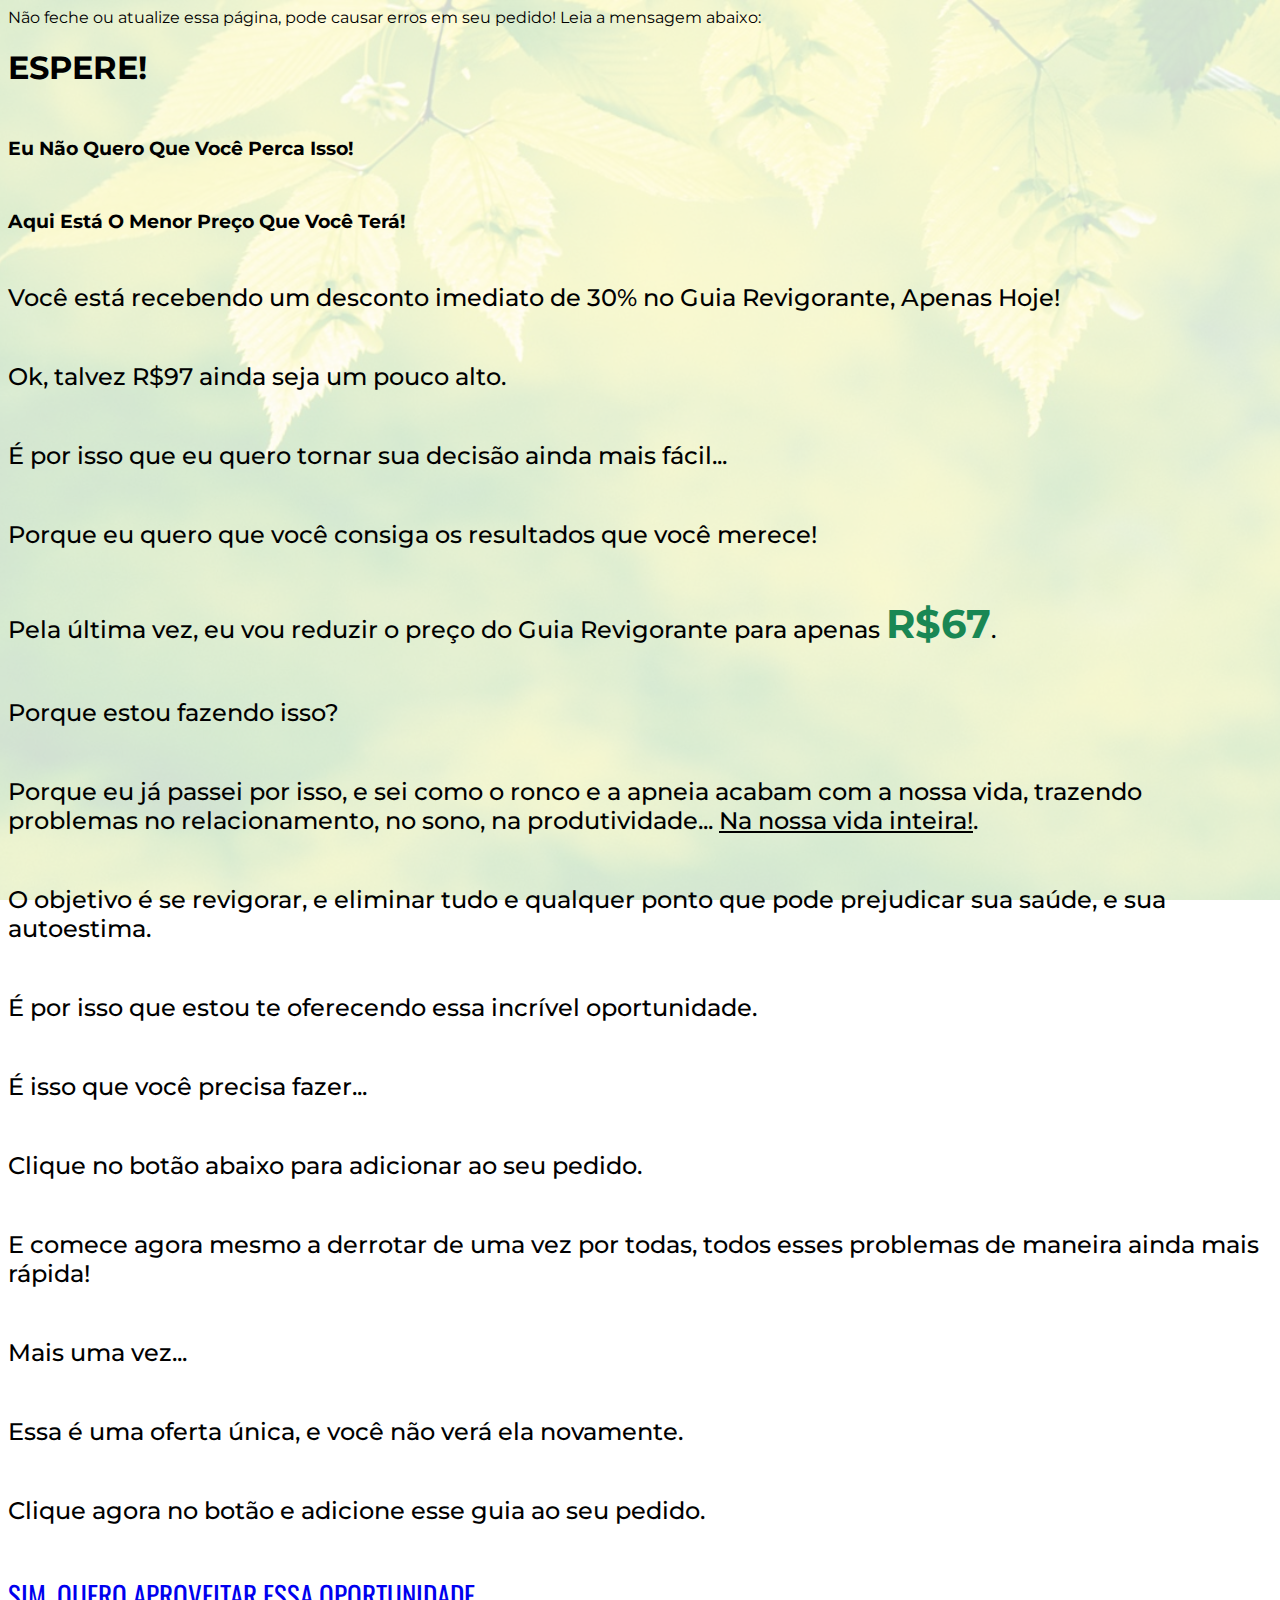
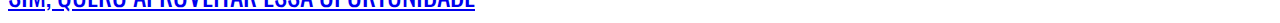
<file: oguiarevigorante-desconto/index.html>
<!DOCTYPE html>
<html lang="pt-br">
  <head>
    <meta charset="utf-8">
    <meta name="viewport" content="width=device-width, initial-scale=1, shrink-to-fit=no">
    <link rel="stylesheet" href="https://stackpath.bootstrapcdn.com/bootstrap/4.1.3/css/bootstrap.min.css" integrity="sha384-MCw98/SFnGE8fJT3GXwEOngsV7Zt27NXFoaoApmYm81iuXoPkFOJwJ8ERdknLPMO" crossorigin="anonymous">
    <link rel="preconnect" href="https://fonts.googleapis.com">
    <link rel="preconnect" href="https://fonts.gstatic.com" crossorigin>
    <link href="https://fonts.googleapis.com/css2?family=Montserrat:ital,wght@0,100;0,200;0,300;0,400;0,500;0,600;0,700;0,800;0,900;1,100;1,200;1,300;1,400;1,500;1,600;1,700;1,800;1,900&family=Oswald:wght@200;300;400;500;600;700&display=swap" rel="stylesheet">
    <title>Downsell 1</title>
    <style type="text/css">
      body {
        background-image: url("bg.jpeg");
        background-color: rgba(255, 255, 255, 0.8);
        background-position: center;
        background-size: cover;
        background-attachment: fixed;
        background-blend-mode: lighten;
        font-family: 'Montserrat', sans-serif;
      }
      h1, h2, h3, h4, h5, h6 {
        margin-bottom: 50px;
      }
      .lead {
        font-weight: 500;
        margin-bottom: 50px;
        font-size: 1.5rem;
      }
      #cta {
        margin-bottom: 50px;
      }
      .btn {
        font-size: 1.7rem;
        font-family: 'Oswald', sans-serif;
        white-space: normal;
        margin-bottom: 50px;  
      }
      .under {
        text-decoration: underline;
      }
      .price {
        font-size: 2.5rem;
        font-weight: bold;
        color: #198754;
      }
    </style>
  </head>
  <body>
    <nav class="navbar text-white font-weight-bold bg-danger justify-content-center text-center">
      <span>Não feche ou atualize essa página, pode causar erros em seu pedido! Leia a mensagem abaixo:</span>
    </nav>
    <div class="container py-5">
      <div class="row justify-content-center">
        <div class="col-lg-8 text-center">
          <h1 class="text-danger font-weight-bold">ESPERE!</h1>
          <h3>Eu Não Quero Que Você Perca Isso!</h3>
          <h3 class="text-danger font-weight-bold">Aqui Está O Menor Preço Que Você Terá!</h3>
          <p class="lead font-weight-bold">Você está recebendo um desconto imediato de 30% no Guia Revigorante, Apenas Hoje!</p>
          <p class="lead">Ok, talvez R$97 ainda seja um pouco alto.</p>
          <p class="lead">É por isso que eu quero tornar sua decisão ainda mais fácil...</p>
          <p class="lead">Porque eu quero que você consiga os resultados que você merece!</p>
          <p class="lead">Pela última vez, eu vou reduzir o preço do Guia Revigorante para apenas <span class="price">R$67</span>.</p>
          <p class="lead font-weight-bold">Porque estou fazendo isso?</p>
          <p class="lead">Porque eu já passei por isso, e sei como o ronco e a apneia <span class="font-weight-bold">acabam</span> com a nossa vida, trazendo problemas no relacionamento, no sono, na produtividade... <span class="under">Na nossa vida inteira!</span>.</p>
          <p class="lead">O objetivo é se revigorar, e <span class="text-danger font-weight-bold">eliminar</span> tudo e qualquer ponto que pode prejudicar sua saúde, e sua autoestima.</p>
          <p class="lead">É por isso que estou te oferecendo essa incrível oportunidade.</p>
          <p class="lead">É isso que você precisa fazer...</p>
          <p class="lead">Clique no botão abaixo para adicionar ao seu pedido.</p>
          <div id="cta">

            <!-- HOTMART - Upsell Widget -->
<div id="box_hotmart"></div>
<script src="https://pay.hotmart.com/assets/js/hotmart.upsell_checkout.js"></script>

<script>
opts = {
key: 'USL-89083-257338-109f834c7ff5e6cbcf845458ffe9e32d',
width: '650' ,
height: '420'
};
Upsell.Widget.show(opts);
</script>
<!-- HOTMART - Upsell Widget [end] -->

          </div>
          <p class="lead">E comece agora mesmo a derrotar <span class="text-danger font-weight-bold"> de uma vez por todas</span>, todos esses problemas de maneira ainda mais rápida!</p>
          <p class="lead">Mais uma vez...</p>
          <p class="lead">Essa é uma <span class="font-weight-bold">oferta única</span>, e você não verá ela novamente.</p>
          <p class="lead"><span class="font-weight-bold">Clique agora</span> no botão e adicione esse guia ao seu pedido.</p>
          <a href="#cta" class="btn btn-lg btn-success py-3 px-5 mb-0">SIM, QUERO APROVEITAR ESSA OPORTUNIDADE</a>
        </div>
      </div>
    </div>
    <script src="https://code.jquery.com/jquery-3.3.1.slim.min.js" integrity="sha384-q8i/X+965DzO0rT7abK41JStQIAqVgRVzpbzo5smXKp4YfRvH+8abtTE1Pi6jizo" crossorigin="anonymous"></script>
    <script src="https://cdnjs.cloudflare.com/ajax/libs/popper.js/1.14.3/umd/popper.min.js" integrity="sha384-ZMP7rVo3mIykV+2+9J3UJ46jBk0WLaUAdn689aCwoqbBJiSnjAK/l8WvCWPIPm49" crossorigin="anonymous"></script>
    <script src="https://stackpath.bootstrapcdn.com/bootstrap/4.1.3/js/bootstrap.min.js" integrity="sha384-ChfqqxuZUCnJSK3+MXmPNIyE6ZbWh2IMqE241rYiqJxyMiZ6OW/JmZQ5stwEULTy" crossorigin="anonymous"></script>
  </body>
</html>
</file>
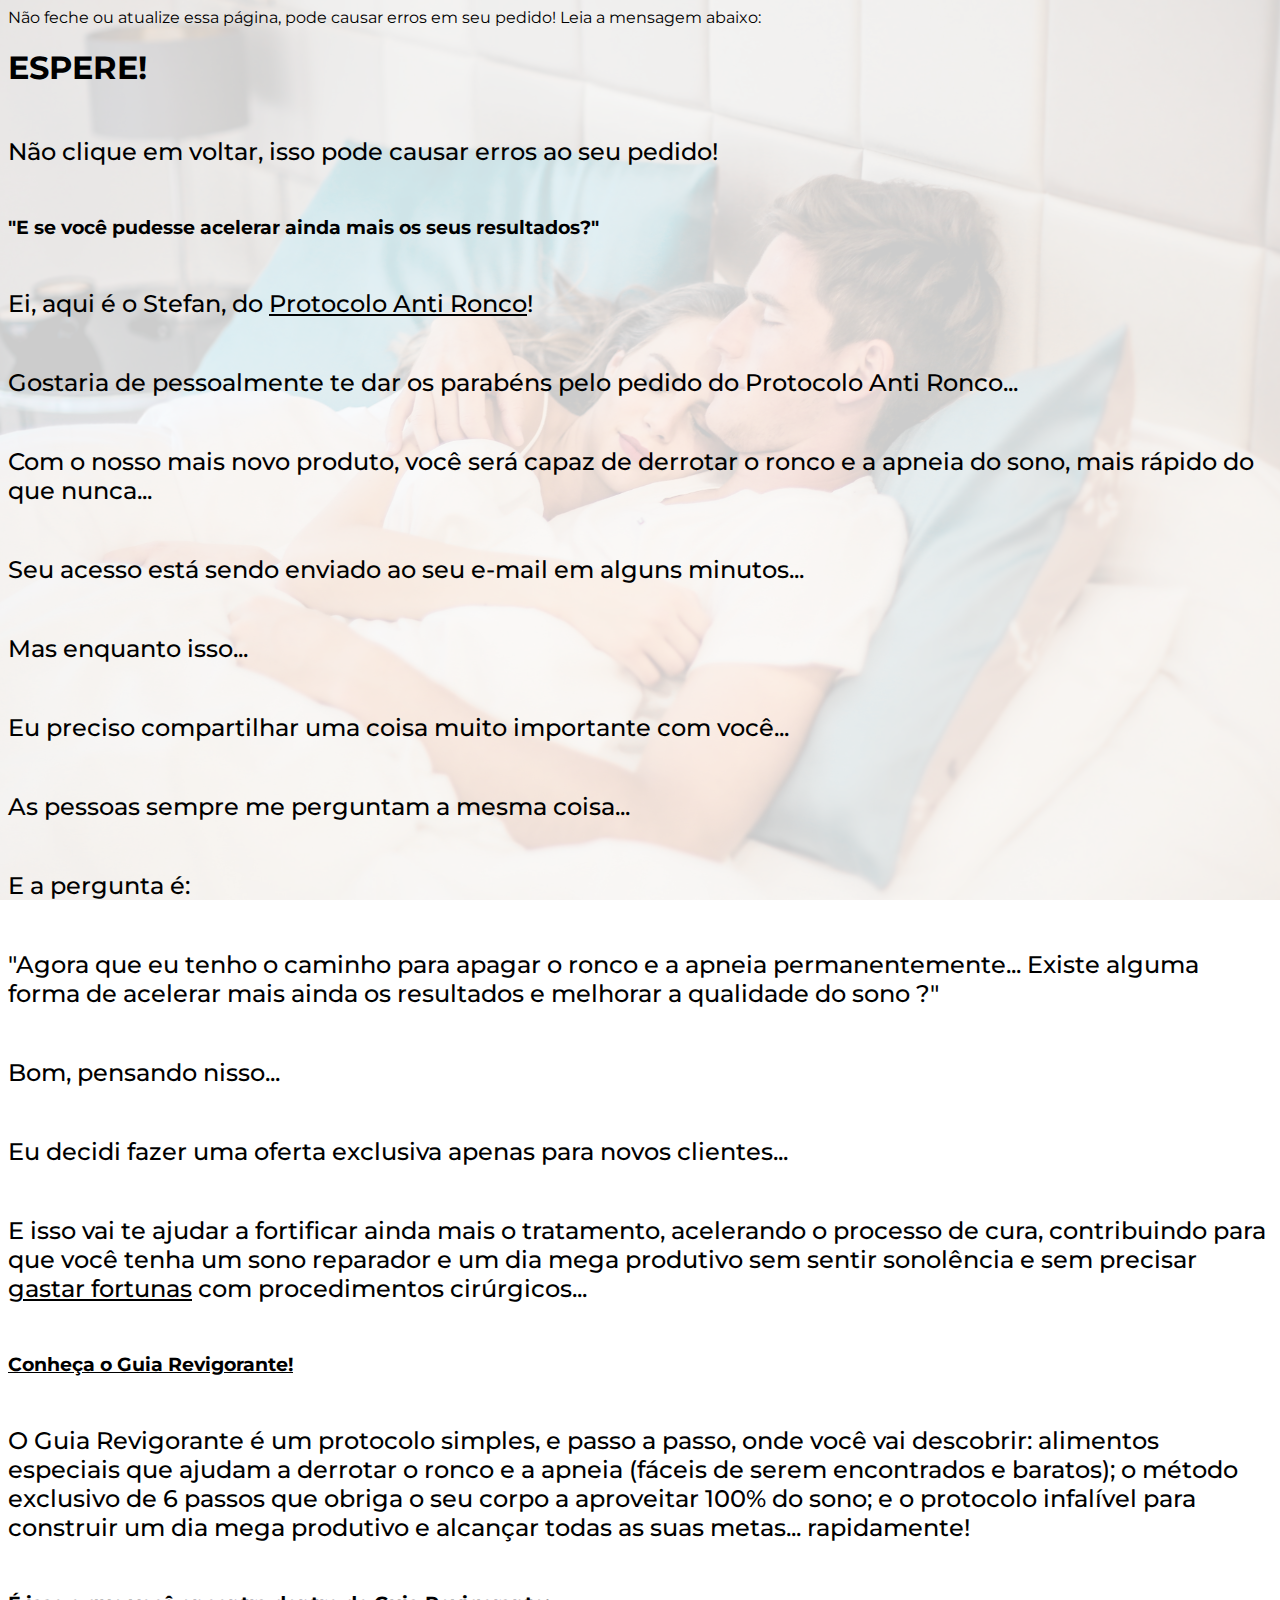
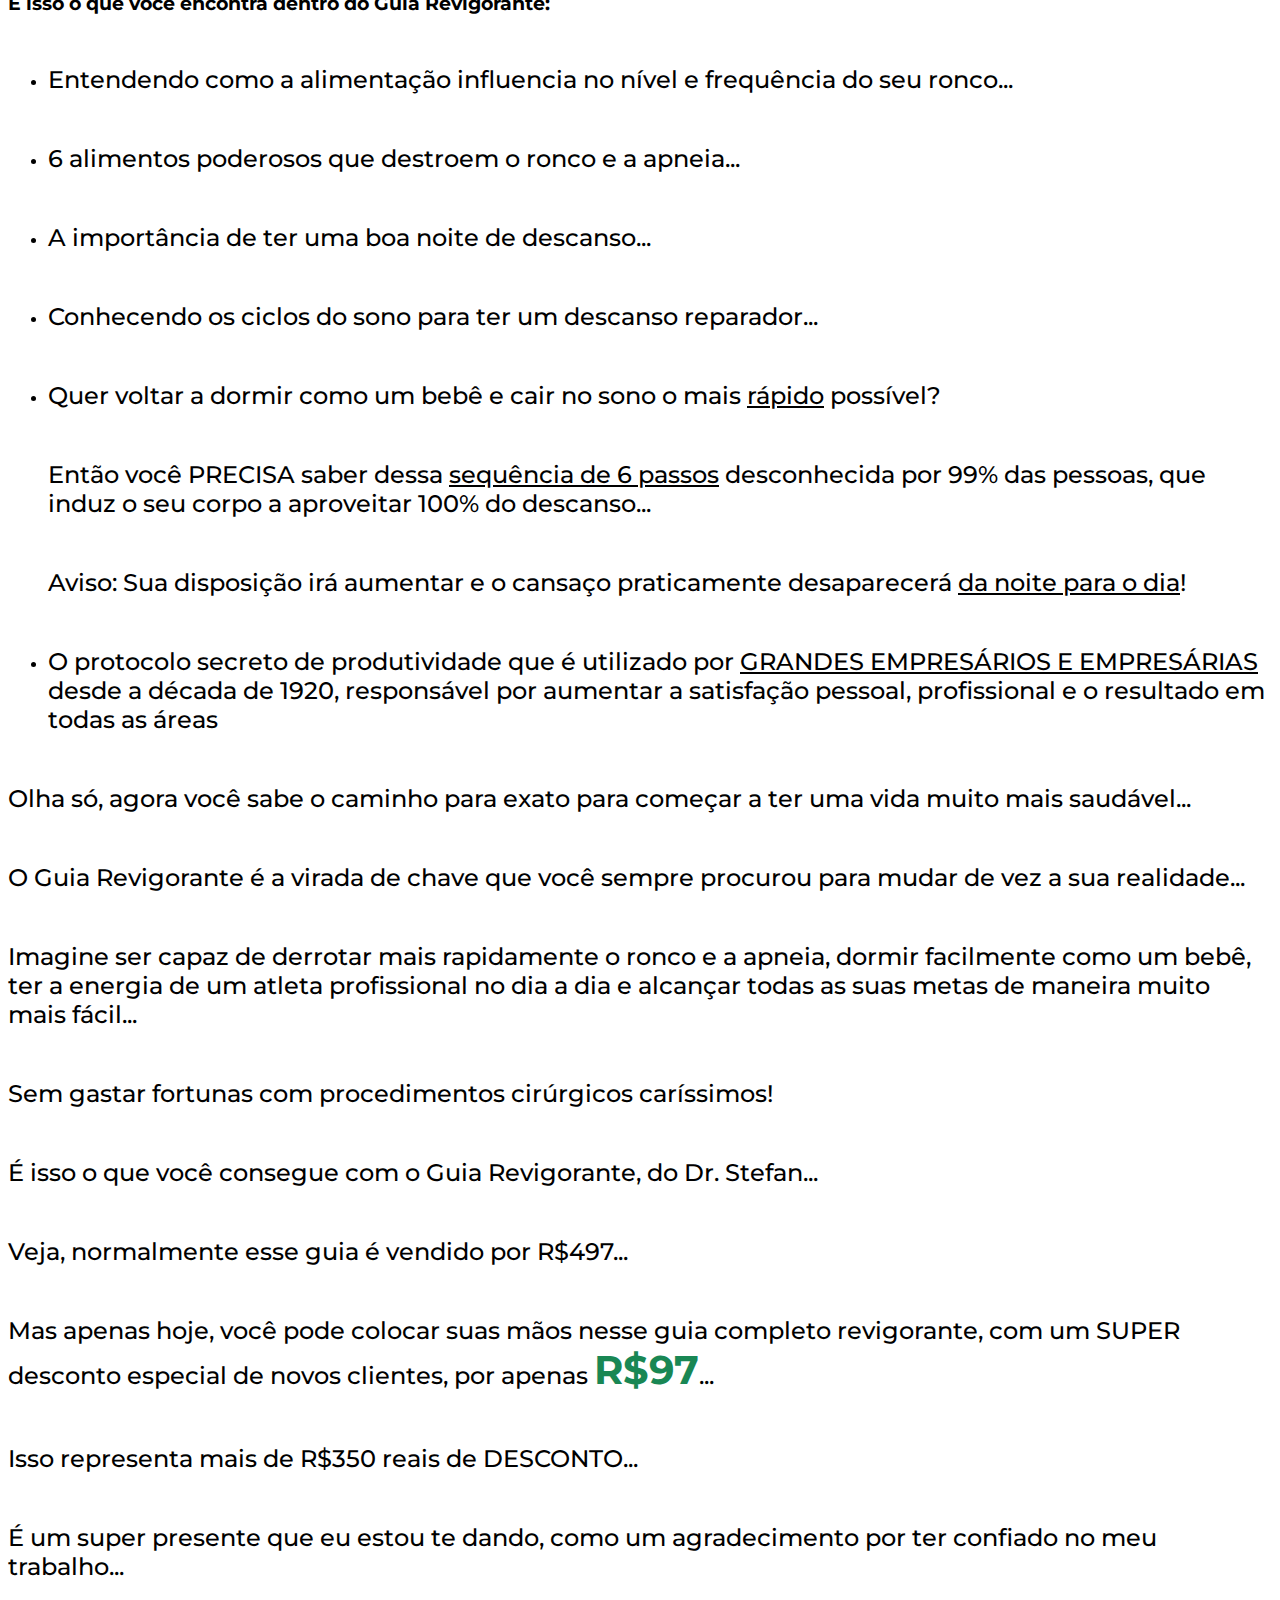
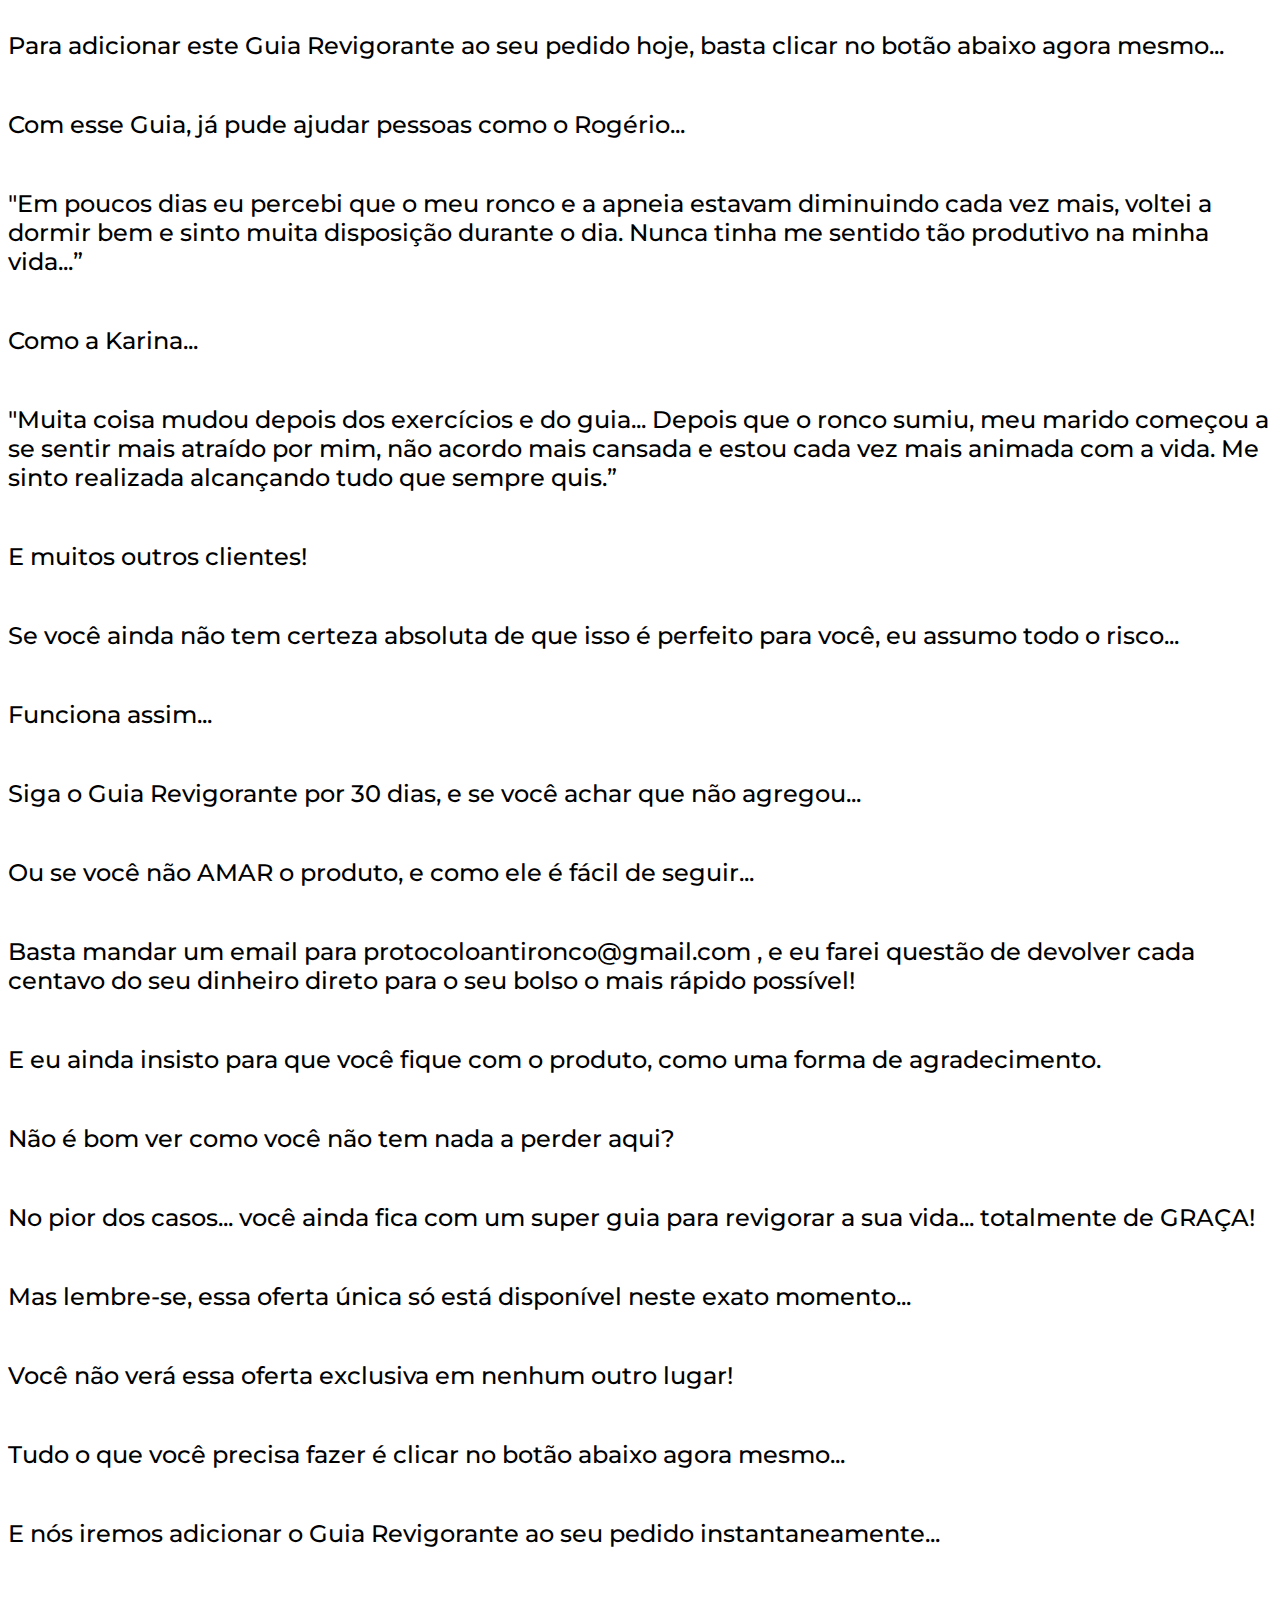
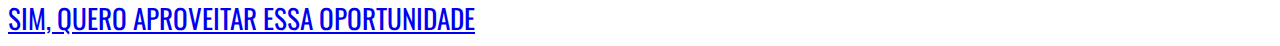
<file: oguiarevigorante/index.html>
<!DOCTYPE html>
<html lang="pt-br">
  <head>
    <meta charset="utf-8">
    <meta name="viewport" content="width=device-width, initial-scale=1, shrink-to-fit=no">
    <link rel="stylesheet" href="https://stackpath.bootstrapcdn.com/bootstrap/4.1.3/css/bootstrap.min.css" integrity="sha384-MCw98/SFnGE8fJT3GXwEOngsV7Zt27NXFoaoApmYm81iuXoPkFOJwJ8ERdknLPMO" crossorigin="anonymous">
    <link rel="preconnect" href="https://fonts.googleapis.com">
    <link rel="preconnect" href="https://fonts.gstatic.com" crossorigin>
    <link href="https://fonts.googleapis.com/css2?family=Montserrat:ital,wght@0,100;0,200;0,300;0,400;0,500;0,600;0,700;0,800;0,900;1,100;1,200;1,300;1,400;1,500;1,600;1,700;1,800;1,900&family=Oswald:wght@200;300;400;500;600;700&display=swap" rel="stylesheet">
    <title>O Guia Revigorante</title>
    <style type="text/css">
      body {
        background-image: url("bg.jpg");
        background-color: rgba(255, 255, 255, 0.8);
        background-position: center;
        background-size: cover;
        background-attachment: fixed;
        background-blend-mode: lighten;
        font-family: 'Montserrat', sans-serif;
      }
      h1, h2, h3, h4, h5, h6 {
        margin-bottom: 50px;
      }
      .lead {
        font-weight: 500;
        margin-bottom: 50px;
        font-size: 1.5rem;
      }
      #cta {
        margin-bottom: 50px;
      }
      .btn {
        font-size: 1.7rem;
        font-family: 'Oswald', sans-serif;
        white-space: normal;
        margin-bottom: 50px;  
      }
      .under {
        text-decoration: underline;
      }
      .price {
        font-size: 2.5rem;
        font-weight: bold;
        color: #198754;
      }
    </style>
  </head>
  <body>
    <nav class="navbar text-white font-weight-bold bg-danger justify-content-center text-center">
      <span>Não feche ou atualize essa página, pode causar erros em seu pedido! Leia a mensagem abaixo:</span>
    </nav>
    <div class="container py-5">
      <div class="row justify-content-center">
        <div class="col-lg-8 text-center">
          <h1 class="text-danger font-weight-bold">ESPERE!</h1>
          <p class="lead font-weight-bold">Não clique em voltar, isso pode causar erros ao seu pedido!</p>
          <h3 class="font-italic">"E se você pudesse acelerar ainda mais os seus resultados?"</h3>
          <p class="lead">Ei, aqui é o Stefan, do <span class="under">Protocolo Anti Ronco</span>!</p>
          <p class="lead">Gostaria de pessoalmente te dar os parabéns pelo pedido do Protocolo Anti Ronco...</p>
          <p class="lead">Com o nosso mais novo produto, você será capaz de derrotar o ronco e a apneia do sono, mais <span class="font-weight-bold">rápido</span> do que nunca...</p>
          <p class="lead">Seu acesso está sendo enviado ao seu e-mail em alguns minutos...</p>
          <p class="lead">Mas enquanto isso...</p>
          <p class="lead">Eu preciso compartilhar uma coisa muito importante com você...</p>
          <p class="lead">As pessoas sempre me perguntam a mesma coisa...</p>
          <p class="lead">E a pergunta é:</p>
          <p class="lead font-italic">"Agora que eu tenho o caminho para apagar o ronco e a apneia permanentemente... <span class="font-weight-bold">Existe alguma forma de acelerar mais ainda os resultados e melhorar a qualidade do sono ?</span>"</p>
          <p class="lead">Bom, pensando nisso...</p>
          <p class="lead">Eu decidi fazer uma oferta exclusiva apenas para novos clientes...</p>
          <p class="lead">E isso vai te ajudar a fortificar ainda mais o tratamento,<span class="font-weight-bold text-danger"> acelerando</span> o processo de cura, contribuindo para que você tenha um <span class="font-weight-bold text-danger"> sono reparador </span> e um dia <span class="font-weight-bold text-danger"> mega produtivo </span> sem sentir sonolência e sem precisar <span class="under">gastar fortunas</span> com procedimentos cirúrgicos...</p>
          <h3 class="font-weight-bold under">Conheça o Guia Revigorante!</h3>
          <p class="lead">O Guia Revigorante é um protocolo simples, e passo a passo, onde você vai descobrir: alimentos especiais que ajudam a derrotar o ronco e a apneia (fáceis de serem encontrados e baratos); o método exclusivo de 6 passos que obriga o seu corpo a aproveitar 100% do sono; e o protocolo infalível para construir um dia mega produtivo e alcançar todas as suas metas... <span class="font-italic">rapidamente</span>!</p>
          <h3 class="font-weight-bold">É isso o que você encontra dentro do Guia Revigorante:</h3>

          <ul>
            <li>
              <p class="lead">Entendendo como a alimentação influencia no nível e frequência do seu ronco...</p>
            </li>
            <li>
              <p class="lead">6 alimentos poderosos que destroem o ronco e a apneia...</p>
            </li>
            <li>
              <p class="lead">A importância de ter uma boa noite de descanso...</p>
            </li>
            <li>
              <p class="lead">Conhecendo os ciclos do sono para ter um descanso reparador...</p>
            </li>
            <li>
              <p class="lead">Quer voltar a dormir como um bebê e cair no sono o mais <span class="under">rápido</span> possível?</p>
              <p class="lead">Então você PRECISA saber dessa <span class="under font-italic">sequência de 6 passos</span> desconhecida por 99% das pessoas, que induz o seu corpo a aproveitar 100% do descanso...</p>
              <p class="lead">Aviso: Sua disposição irá aumentar e o cansaço praticamente <span class="font-italic"> desaparecerá <span class="under">da noite para o dia</span></span>!</p>
            </li>
            <li>
              <p class="lead">O protocolo secreto de produtividade que é utilizado por <span class="under">GRANDES EMPRESÁRIOS E EMPRESÁRIAS </span> desde a década de 1920, responsável por aumentar a satisfação pessoal, profissional e o resultado em todas as áreas </p>
            </li>
          </ul>


          <p class="lead">Olha só, agora <span class="font-weight-bold">você sabe</span> o caminho para exato para começar a ter uma vida muito mais saudável...</p>
          <p class="lead">O Guia Revigorante é a<span class="font-weight-bold text-danger"> virada de chave</span> que você sempre procurou para mudar de vez a sua realidade...</p>
          <p class="lead">Imagine ser capaz de derrotar mais rapidamente o ronco e a apneia, dormir facilmente como um bebê, ter a energia de um atleta profissional no dia a dia e alcançar todas as suas metas de maneira muito mais fácil...</p>
          <p class="lead">Sem gastar fortunas com procedimentos cirúrgicos caríssimos!</p>
          <p class="lead">É isso o que você consegue com o Guia Revigorante, do Dr. Stefan...</p>
          <p class="lead">Veja, normalmente esse guia é vendido por R$497...</p>
          <p class="lead">Mas apenas hoje, você pode colocar suas mãos nesse guia completo revigorante, com um <span class="font-weight-bold">SUPER <span class="text-danger">desconto especial</span></span> de novos clientes, por apenas <span class="price">R$97</span>...</p>
          <p class="lead">Isso representa mais de <span class="font-weight-bold">R$350</span> reais de <span class="font-weight-bold">DESCONTO</span>...</p>
          <p class="lead">É um super presente que eu estou te dando, como um agradecimento por ter confiado no meu trabalho...</p>
          <p class="lead">Para adicionar este <span class="font-italic">Guia Revigorante</span> ao seu pedido hoje, basta clicar no botão abaixo agora mesmo...</p>
          <div id="cta">

            <!-- CÓDIGO DA HOTMART -->

             <!-- HOTMART - Upsell Widget -->
<div id="box_hotmart"></div>
<script src="https://pay.hotmart.com/assets/js/hotmart.upsell_checkout.js"></script>

<script>
opts = {
key: 'USL-89083-257336-11f2f8c44a98d45a982e841644ca7825',
width: '650' ,
height: '420'
};
Upsell.Widget.show(opts);
</script>
<!-- HOTMART - Upsell Widget [end] -->


            <!-- CÓDIGO DA HOTMART -->

          </div>
          <p class="lead">Com esse Guia, já pude ajudar pessoas como o Rogério...</p>
          <div class="depoimento font-italic text-justify bg-white p-4 lead" style="border-radius: 20px;">
            <p class="mb-0">"Em poucos dias eu percebi que o meu ronco e a apneia estavam diminuindo cada vez mais, voltei a dormir bem e sinto muita disposição durante o dia. Nunca tinha me sentido tão produtivo na minha vida...”</p>
          </div>
          <p class="lead">Como a Karina...</p>
          <div class="depoimento font-italic text-justify bg-white p-4 lead" style="border-radius: 20px;">
            <p class="mb-0">"Muita coisa mudou depois dos exercícios e do guia... Depois que o ronco sumiu, meu marido começou a se sentir mais atraído por mim, não acordo mais cansada e estou cada vez mais animada com a vida. Me sinto realizada alcançando tudo que sempre quis.”</p>
          </div>
          <p class="lead">E muitos outros clientes!</p>
          <p class="lead">Se você ainda não tem certeza absoluta de que isso é perfeito para você, eu assumo todo o risco...</p>
          <p class="lead">Funciona assim...</p>
          <p class="lead">Siga o <span class="font-italic">Guia Revigorante</span> por 30 dias, e se você achar que não agregou...</p>
          <p class="lead">Ou se você não <span class="font-weight-bold text-danger">AMAR</span> o produto, e como ele é fácil de seguir...</p>
          <p class="lead">Basta mandar um email para protocoloantironco@gmail.com , e eu farei questão de devolver cada centavo do seu dinheiro direto para o seu bolso o mais rápido possível!</p>
          <p class="lead">E eu ainda insisto para que você <span class="font-weight-bold">fique</span> com o produto, como uma forma de agradecimento.</p>
          <p class="lead">Não é bom ver como você não tem <span class="font-weight-bold">nada</span> a perder aqui?</p>
          <p class="lead">No pior dos casos... você ainda fica com um super guia para revigorar a sua vida... <span class="font-italic">totalmente de GRAÇA</span>!</p>
          <p class="lead">Mas lembre-se, essa oferta única só está disponível neste exato momento...</p>
          <p class="lead">Você não verá essa oferta exclusiva em nenhum outro lugar!</p>
          <p class="lead">Tudo o que você precisa fazer é <span class="font-weight-bold text-danger">clicar no botão abaixo</span> agora mesmo...</p>
          <p class="lead">E nós iremos adicionar o <span class="font-weight-bold text-danger">Guia Revigorante</span> ao seu pedido instantaneamente...</p>
          <a href="#cta" class="btn btn-lg btn-success py-3 px-5 mb-0">SIM, QUERO APROVEITAR ESSA OPORTUNIDADE</a>
        </div>
      </div>
    </div>
    <script src="https://code.jquery.com/jquery-3.3.1.slim.min.js" integrity="sha384-q8i/X+965DzO0rT7abK41JStQIAqVgRVzpbzo5smXKp4YfRvH+8abtTE1Pi6jizo" crossorigin="anonymous"></script>
    <script src="https://cdnjs.cloudflare.com/ajax/libs/popper.js/1.14.3/umd/popper.min.js" integrity="sha384-ZMP7rVo3mIykV+2+9J3UJ46jBk0WLaUAdn689aCwoqbBJiSnjAK/l8WvCWPIPm49" crossorigin="anonymous"></script>
    <script src="https://stackpath.bootstrapcdn.com/bootstrap/4.1.3/js/bootstrap.min.js" integrity="sha384-ChfqqxuZUCnJSK3+MXmPNIyE6ZbWh2IMqE241rYiqJxyMiZ6OW/JmZQ5stwEULTy" crossorigin="anonymous"></script>
  </body>
</html>
</file>
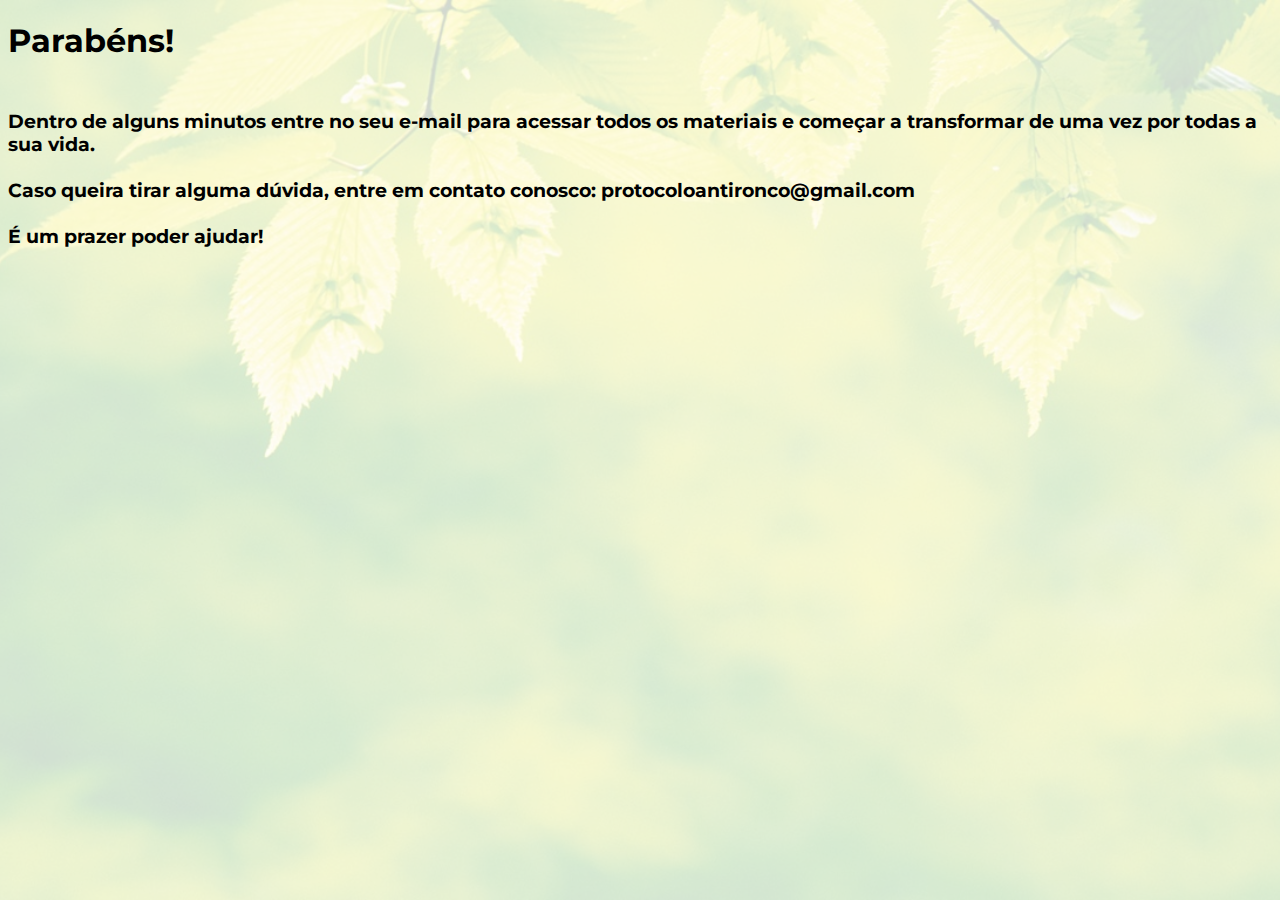
<file: parabens/index.html>
<!DOCTYPE html>
<html lang="pt-br">
  <head>
    <meta charset="utf-8">
    <meta name="viewport" content="width=device-width, initial-scale=1, shrink-to-fit=no">
    <link rel="stylesheet" href="https://stackpath.bootstrapcdn.com/bootstrap/4.1.3/css/bootstrap.min.css" integrity="sha384-MCw98/SFnGE8fJT3GXwEOngsV7Zt27NXFoaoApmYm81iuXoPkFOJwJ8ERdknLPMO" crossorigin="anonymous">
    <link rel="preconnect" href="https://fonts.googleapis.com">
    <link rel="preconnect" href="https://fonts.gstatic.com" crossorigin>
    <link href="https://fonts.googleapis.com/css2?family=Montserrat:ital,wght@0,100;0,200;0,300;0,400;0,500;0,600;0,700;0,800;0,900;1,100;1,200;1,300;1,400;1,500;1,600;1,700;1,800;1,900&family=Oswald:wght@200;300;400;500;600;700&display=swap" rel="stylesheet">
    <title>Parabéns</title>
    <style type="text/css">
      body {
        background-image: url("bg.jpeg");
        background-color: rgba(255, 255, 255, 0.8);
        background-position: center;
        background-size: cover;
        background-attachment: fixed;
        background-blend-mode: lighten;
        font-family: 'Montserrat', sans-serif;
      }
      h1, h2, h3, h4, h5, h6 {
        margin-bottom: 50px;
      }
      .lead {
        font-weight: 500;
        margin-bottom: 50px;
        font-size: 1.5rem;
      }
      #cta {
        margin-bottom: 50px;
      }
      .btn {
        font-size: 1.7rem;
        font-family: 'Oswald', sans-serif;
        white-space: normal;
        margin-bottom: 50px;  
      }
      .under {
        text-decoration: underline;
      }
      .price {
        font-size: 2.5rem;
        font-weight: bold;
        color: #198754;
      }
    </style>
  </head>
  <body>
    <nav class="navbar text-white font-weight-bold bg-danger justify-content-center text-center">
      
    </nav>
    <div class="container py-5">
      <div class="row justify-content-center">
        <div class="col-lg-8 text-center">
          <h1 class="text-danger font-weight-bold">Parabéns!</h1>
          <h3>Dentro de alguns minutos entre no seu e-mail para acessar todos os materiais e começar a transformar de uma vez por todas a sua vida. <br>
            <br>
          Caso queira tirar alguma dúvida, entre em contato conosco: protocoloantironco@gmail.com <br>
          <br>
          É um prazer poder ajudar! </h3>
        </div>
      </div>
    </div>
    <script src="https://code.jquery.com/jquery-3.3.1.slim.min.js" integrity="sha384-q8i/X+965DzO0rT7abK41JStQIAqVgRVzpbzo5smXKp4YfRvH+8abtTE1Pi6jizo" crossorigin="anonymous"></script>
    <script src="https://cdnjs.cloudflare.com/ajax/libs/popper.js/1.14.3/umd/popper.min.js" integrity="sha384-ZMP7rVo3mIykV+2+9J3UJ46jBk0WLaUAdn689aCwoqbBJiSnjAK/l8WvCWPIPm49" crossorigin="anonymous"></script>
    <script src="https://stackpath.bootstrapcdn.com/bootstrap/4.1.3/js/bootstrap.min.js" integrity="sha384-ChfqqxuZUCnJSK3+MXmPNIyE6ZbWh2IMqE241rYiqJxyMiZ6OW/JmZQ5stwEULTy" crossorigin="anonymous"></script>
  </body>
</html>
</file>
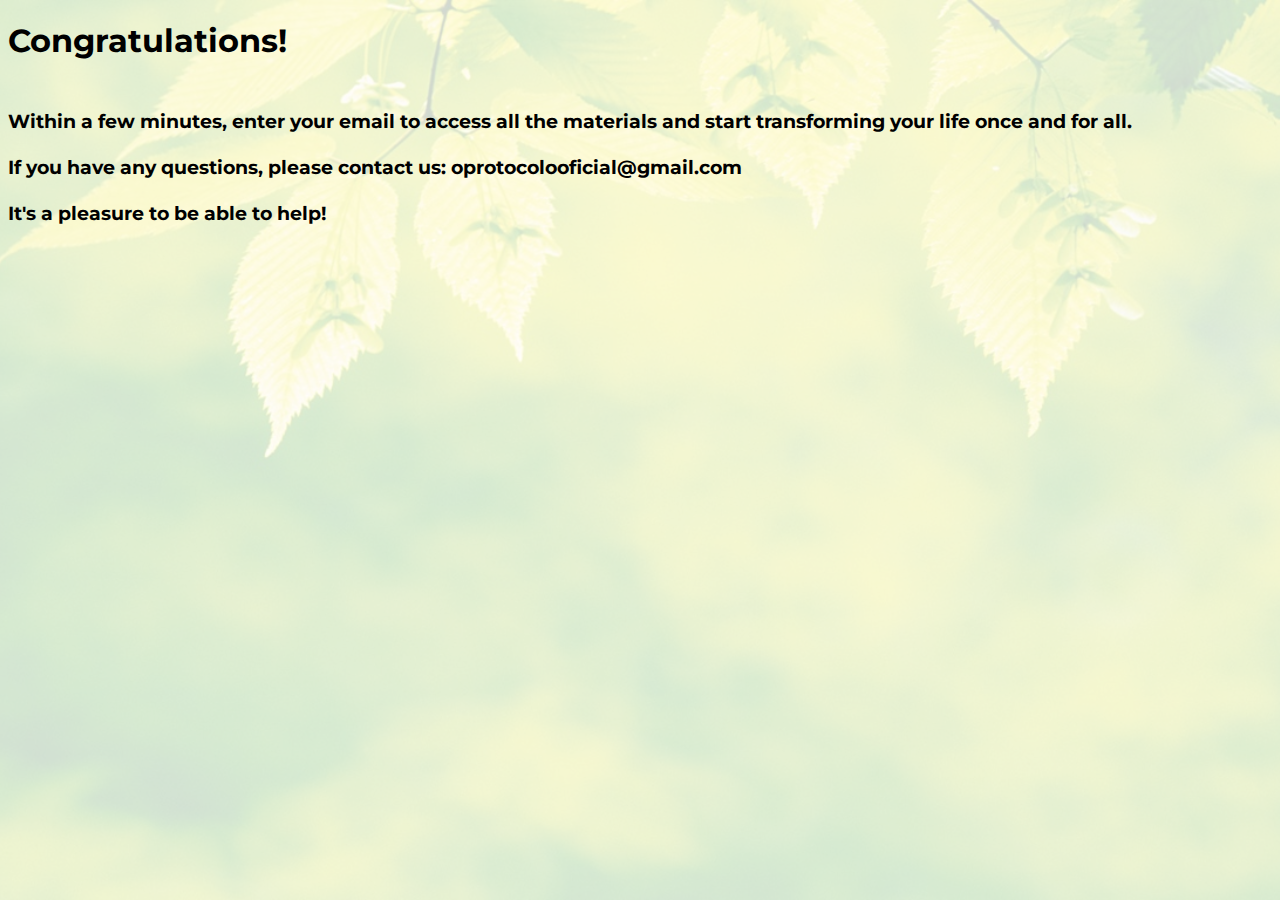
<file: thanks/index.html>
<!DOCTYPE html>
<html lang="pt-br">
  <head>
    <meta charset="utf-8">
    <meta name="viewport" content="width=device-width, initial-scale=1, shrink-to-fit=no">
    <link rel="stylesheet" href="https://stackpath.bootstrapcdn.com/bootstrap/4.1.3/css/bootstrap.min.css" integrity="sha384-MCw98/SFnGE8fJT3GXwEOngsV7Zt27NXFoaoApmYm81iuXoPkFOJwJ8ERdknLPMO" crossorigin="anonymous">
    <link rel="preconnect" href="https://fonts.googleapis.com">
    <link rel="preconnect" href="https://fonts.gstatic.com" crossorigin>
    <link href="https://fonts.googleapis.com/css2?family=Montserrat:ital,wght@0,100;0,200;0,300;0,400;0,500;0,600;0,700;0,800;0,900;1,100;1,200;1,300;1,400;1,500;1,600;1,700;1,800;1,900&family=Oswald:wght@200;300;400;500;600;700&display=swap" rel="stylesheet">
    <title>Congratulations</title>
    <style type="text/css">
      body {
        background-image: url("bg.jpeg");
        background-color: rgba(255, 255, 255, 0.8);
        background-position: center;
        background-size: cover;
        background-attachment: fixed;
        background-blend-mode: lighten;
        font-family: 'Montserrat', sans-serif;
      }
      h1, h2, h3, h4, h5, h6 {
        margin-bottom: 50px;
      }
      .lead {
        font-weight: 500;
        margin-bottom: 50px;
        font-size: 1.5rem;
      }
      #cta {
        margin-bottom: 50px;
      }
      .btn {
        font-size: 1.7rem;
        font-family: 'Oswald', sans-serif;
        white-space: normal;
        margin-bottom: 50px;  
      }
      .under {
        text-decoration: underline;
      }
      .price {
        font-size: 2.5rem;
        font-weight: bold;
        color: #198754;
      }
    </style>
  </head>
  <body>
    <nav class="navbar text-white font-weight-bold bg-danger justify-content-center text-center">
      
    </nav>
    <div class="container py-5">
      <div class="row justify-content-center">
        <div class="col-lg-8 text-center">
          <h1 class="text-danger font-weight-bold">Congratulations!</h1>
          <h3>Within a few minutes, enter your email to access all the materials and start transforming your life once and for all. <br>
            <br>
          If you have any questions, please contact us: oprotocolooficial@gmail.com <br>
          <br>
          It's a pleasure to be able to help! </h3>
        </div>
      </div>
    </div>
    <script src="https://code.jquery.com/jquery-3.3.1.slim.min.js" integrity="sha384-q8i/X+965DzO0rT7abK41JStQIAqVgRVzpbzo5smXKp4YfRvH+8abtTE1Pi6jizo" crossorigin="anonymous"></script>
    <script src="https://cdnjs.cloudflare.com/ajax/libs/popper.js/1.14.3/umd/popper.min.js" integrity="sha384-ZMP7rVo3mIykV+2+9J3UJ46jBk0WLaUAdn689aCwoqbBJiSnjAK/l8WvCWPIPm49" crossorigin="anonymous"></script>
    <script src="https://stackpath.bootstrapcdn.com/bootstrap/4.1.3/js/bootstrap.min.js" integrity="sha384-ChfqqxuZUCnJSK3+MXmPNIyE6ZbWh2IMqE241rYiqJxyMiZ6OW/JmZQ5stwEULTy" crossorigin="anonymous"></script>
  </body>
</html>
</file>
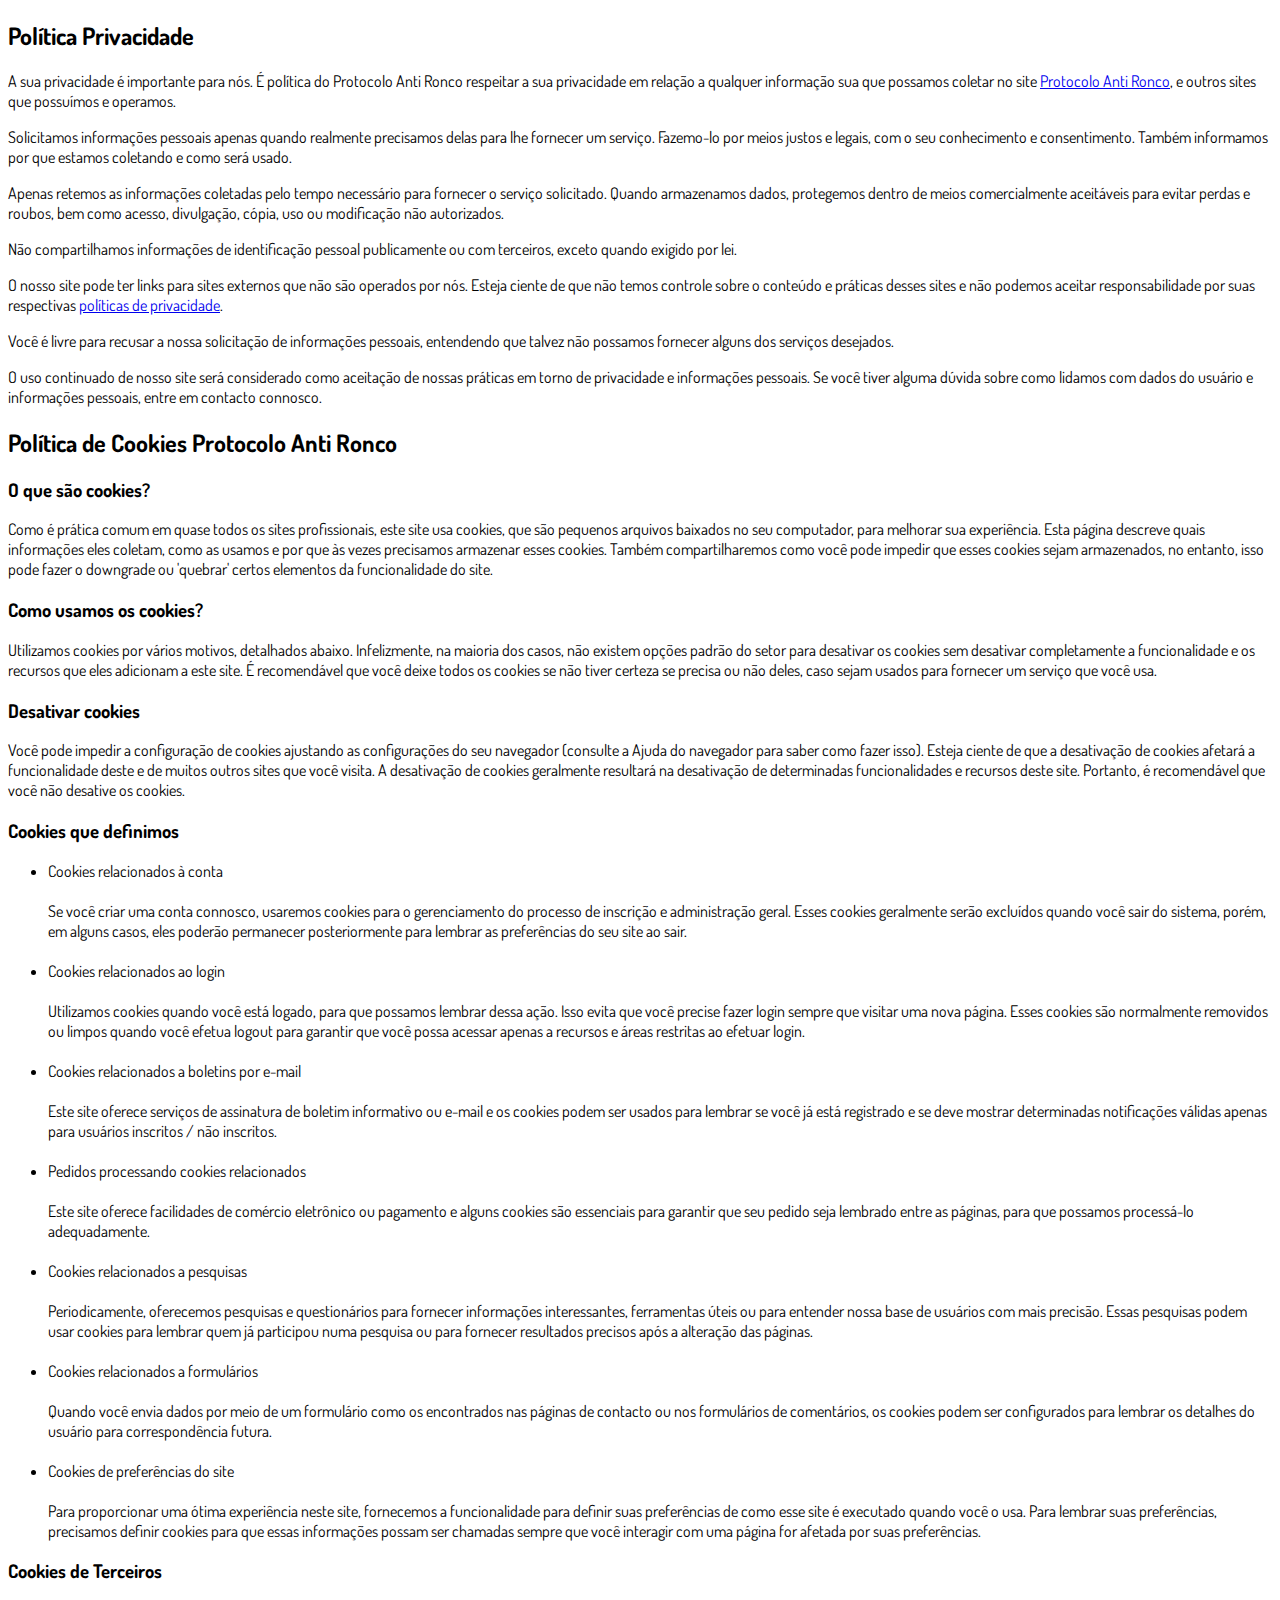
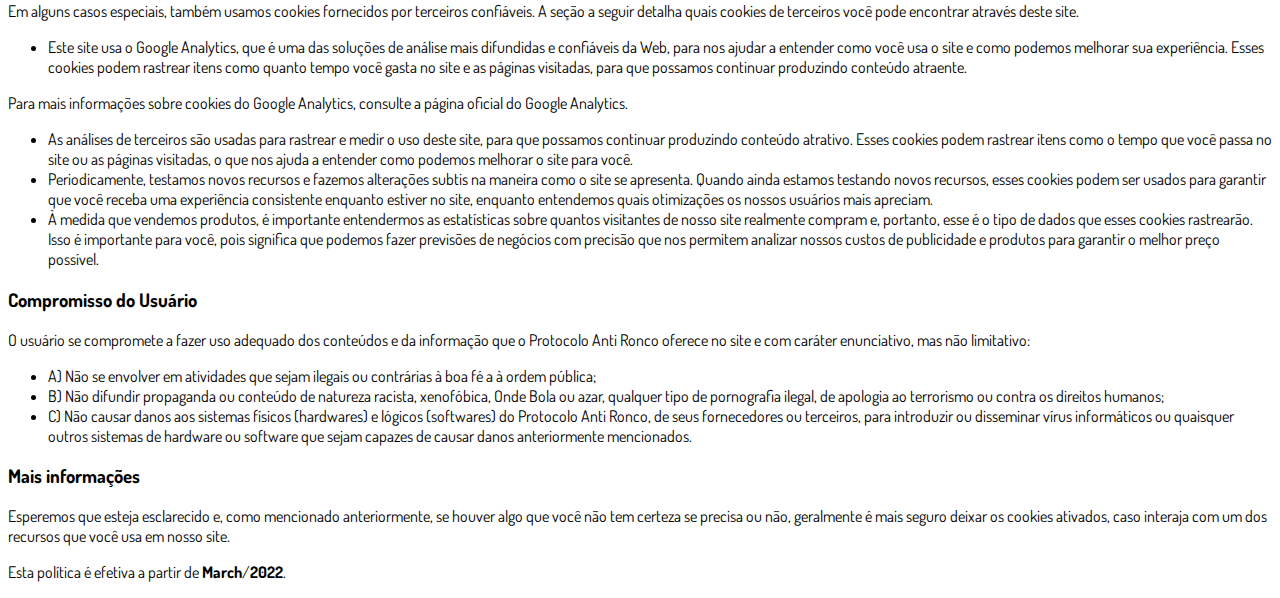
<file: privacidade.html>
<!DOCTYPE html>
<html lang="pt-br">
  <head>
    <meta charset="utf-8">
    <meta name="viewport" content="width=device-width, initial-scale=1, shrink-to-fit=no">

    <link rel="stylesheet" href="https://stackpath.bootstrapcdn.com/bootstrap/4.1.3/css/bootstrap.min.css" integrity="sha384-MCw98/SFnGE8fJT3GXwEOngsV7Zt27NXFoaoApmYm81iuXoPkFOJwJ8ERdknLPMO" crossorigin="anonymous">

    <link rel="preconnect" href="https://fonts.googleapis.com">
    <link rel="preconnect" href="https://fonts.gstatic.com" crossorigin>
    <link href="https://fonts.googleapis.com/css2?family=Dosis:wght@200;300;400;500;600;700;800&display=swap" rel="stylesheet">
    
    <!-- Ícone da Página -->
    <link rel="shortcut icon" type="image/jpg" href="./assets/img/favicon.png">

    <!-- Título da Página -->
    <title>Política de Privacidade | Protocolo Anti Ronco</title>
    
    <style type="text/css">
      body {
        font-family: 'Dosis', sans-serif;
      }
    </style>

  </head>
  <body>
    
    <div class="container py-5">
      <div class="row justify-content-center">
        <div class="col-lg-8">
          <h2>Política Privacidade</h2>                    <p>A sua privacidade é importante para nós. É política do Protocolo Anti Ronco respeitar a sua privacidade em relação a qualquer informação sua que possamos coletar no site <a href="#">Protocolo Anti Ronco</a>, e outros sites que possuímos e operamos.</p>                    <p>Solicitamos informações pessoais apenas quando realmente precisamos delas para lhe fornecer um serviço. Fazemo-lo por meios justos e legais, com o seu conhecimento e consentimento. Também informamos por que estamos coletando e como será usado.                    </p>                    <p>Apenas retemos as informações coletadas pelo tempo necessário para fornecer o serviço solicitado. Quando armazenamos dados, protegemos dentro de meios comercialmente aceitáveis ​​para evitar perdas e roubos, bem como acesso, divulgação, cópia, uso ou                        modificação não autorizados.</p>                    <p>Não compartilhamos informações de identificação pessoal publicamente ou com terceiros, exceto quando exigido por lei.</p>                    <p>O nosso site pode ter links para sites externos que não são operados por nós. Esteja ciente de que não temos controle sobre o conteúdo e práticas desses sites e não podemos aceitar responsabilidade por suas respectivas <a href='https://politicaprivacidade.com' target='_BLANK'>políticas de privacidade</a>.                    </p>                    <p>Você é livre para recusar a nossa solicitação de informações pessoais, entendendo que talvez não possamos fornecer alguns dos serviços desejados.</p>                    <p>O uso continuado de nosso site será considerado como aceitação de nossas práticas em torno de privacidade e informações pessoais. Se você tiver alguma dúvida sobre como lidamos com dados do usuário e informações pessoais, entre em contacto connosco.</p>                    <h2>Política de Cookies Protocolo Anti Ronco</h2>                    <h3>O que são cookies?</h3>                    <p>Como é prática comum em quase todos os sites profissionais, este site usa cookies, que são pequenos arquivos baixados no seu computador, para melhorar sua experiência. Esta página descreve quais informações eles coletam, como as usamos e por que às vezes                        precisamos armazenar esses cookies. Também compartilharemos como você pode impedir que esses cookies sejam armazenados, no entanto, isso pode fazer o downgrade ou 'quebrar' certos elementos da funcionalidade do site.</p>                    <h3>Como usamos os cookies?</h3>                    <p>Utilizamos cookies por vários motivos, detalhados abaixo. Infelizmente, na maioria dos casos, não existem opções padrão do setor para desativar os cookies sem desativar completamente a funcionalidade e os recursos que eles adicionam a este site. É recomendável                        que você deixe todos os cookies se não tiver certeza se precisa ou não deles, caso sejam usados ​​para fornecer um serviço que você usa.</p>                    <h3>Desativar cookies</h3>                    <p>Você pode impedir a configuração de cookies ajustando as configurações do seu navegador (consulte a Ajuda do navegador para saber como fazer isso). Esteja ciente de que a desativação de cookies afetará a funcionalidade deste e de muitos outros sites que                        você visita. A desativação de cookies geralmente resultará na desativação de determinadas funcionalidades e recursos deste site. Portanto, é recomendável que você não desative os cookies.</p>                    <h3>Cookies que definimos</h3>                    <ul>                        <li>                            Cookies relacionados à conta<br><br> Se você criar uma conta connosco, usaremos cookies para o gerenciamento do processo de inscrição e administração geral. Esses cookies geralmente serão excluídos quando você sair do sistema, porém, em alguns                            casos, eles poderão permanecer posteriormente para lembrar as preferências do seu site ao sair.<br><br>                        </li>                        <li>                            Cookies relacionados ao login<br><br> Utilizamos cookies quando você está logado, para que possamos lembrar dessa ação. Isso evita que você precise fazer login sempre que visitar uma nova página. Esses cookies são normalmente removidos ou limpos                            quando você efetua logout para garantir que você possa acessar apenas a recursos e áreas restritas ao efetuar login.<br><br>                        </li>                        <li>                            Cookies relacionados a boletins por e-mail<br><br> Este site oferece serviços de assinatura de boletim informativo ou e-mail e os cookies podem ser usados ​​para lembrar se você já está registrado e se deve mostrar determinadas notificações                            válidas apenas para usuários inscritos / não inscritos.<br><br>                        </li>                        <li>                            Pedidos processando cookies relacionados<br><br> Este site oferece facilidades de comércio eletrônico ou pagamento e alguns cookies são essenciais para garantir que seu pedido seja lembrado entre as páginas, para que possamos processá-lo adequadamente.<br><br>                        </li>                        <li>                            Cookies relacionados a pesquisas<br><br> Periodicamente, oferecemos pesquisas e questionários para fornecer informações interessantes, ferramentas úteis ou para entender nossa base de usuários com mais precisão. Essas pesquisas podem usar cookies                            para lembrar quem já participou numa pesquisa ou para fornecer resultados precisos após a alteração das páginas.<br><br>                        </li>                        <li>                            Cookies relacionados a formulários<br><br> Quando você envia dados por meio de um formulário como os encontrados nas páginas de contacto ou nos formulários de comentários, os cookies podem ser configurados para lembrar os detalhes do usuário                            para correspondência futura.<br><br>                        </li>                        <li>                            Cookies de preferências do site<br><br> Para proporcionar uma ótima experiência neste site, fornecemos a funcionalidade para definir suas preferências de como esse site é executado quando você o usa. Para lembrar suas preferências, precisamos                            definir cookies para que essas informações possam ser chamadas sempre que você interagir com uma página for afetada por suas preferências.<br>                        </li>                    </ul>                    <h3>Cookies de Terceiros</h3>                    <p>Em alguns casos especiais, também usamos cookies fornecidos por terceiros confiáveis. A seção a seguir detalha quais cookies de terceiros você pode encontrar através deste site.</p>                    <ul>                        <li>                            Este site usa o Google Analytics, que é uma das soluções de análise mais difundidas e confiáveis ​​da Web, para nos ajudar a entender como você usa o site e como podemos melhorar sua experiência. Esses cookies podem rastrear itens como quanto tempo                            você gasta no site e as páginas visitadas, para que possamos continuar produzindo conteúdo atraente.                        </li>                    </ul>                    <p>Para mais informações sobre cookies do Google Analytics, consulte a página oficial do Google Analytics.</p>                    <ul>                        <li>                            As análises de terceiros são usadas para rastrear e medir o uso deste site, para que possamos continuar produzindo conteúdo atrativo. Esses cookies podem rastrear itens como o tempo que você passa no site ou as páginas visitadas, o que nos ajuda a entender                            como podemos melhorar o site para você.</li>                        <li>                            Periodicamente, testamos novos recursos e fazemos alterações subtis na maneira como o site se apresenta. Quando ainda estamos testando novos recursos, esses cookies podem ser usados ​​para garantir que você receba uma experiência consistente enquanto                            estiver no site, enquanto entendemos quais otimizações os nossos usuários mais apreciam.</li>                        <li>                            À medida que vendemos produtos, é importante entendermos as estatísticas sobre quantos visitantes de nosso site realmente compram e, portanto, esse é o tipo de dados que esses cookies rastrearão. Isso é importante para você, pois significa que podemos                            fazer previsões de negócios com precisão que nos permitem analizar nossos custos de publicidade e produtos para garantir o melhor preço possível.</li>                                            </ul>                    <h3>Compromisso do Usuário</h3>                                <p>O usuário se compromete a fazer uso adequado dos conteúdos e da informação que o Protocolo Anti Ronco oferece no site e com caráter enunciativo, mas não limitativo:</p>                                        <ul>                        <li>A) Não se envolver em atividades que sejam ilegais ou contrárias à boa fé a à ordem pública;</li>                        <li>B) Não difundir propaganda ou conteúdo de natureza racista, xenofóbica, <a style='color: inherit !important; text-decoration:none !important;' href='https://ondeapostar.pt/onde-da-a-bola/'>Onde Bola</a> ou azar, qualquer tipo de pornografia ilegal, de apologia ao terrorismo ou contra os direitos humanos;</li>                        <li>C) Não causar danos aos sistemas físicos (hardwares) e lógicos (softwares) do Protocolo Anti Ronco, de seus fornecedores ou terceiros, para introduzir ou disseminar vírus informáticos ou quaisquer outros sistemas de hardware ou software que sejam capazes de causar danos anteriormente mencionados.</li>                    </ul>                                        <h3>Mais informações</h3>                    <p>Esperemos que esteja esclarecido e, como mencionado anteriormente, se houver algo que você não tem certeza se precisa ou não, geralmente é mais seguro deixar os cookies ativados, caso interaja com um dos recursos que você usa em nosso site.</p>                    <p>Esta política é efetiva a partir de <strong>March</strong>/<strong>2022</strong>.</p>
        </div>
      </div>
    </div>

    <script src="https://code.jquery.com/jquery-3.3.1.slim.min.js" integrity="sha384-q8i/X+965DzO0rT7abK41JStQIAqVgRVzpbzo5smXKp4YfRvH+8abtTE1Pi6jizo" crossorigin="anonymous"></script>
    <script src="https://cdnjs.cloudflare.com/ajax/libs/popper.js/1.14.3/umd/popper.min.js" integrity="sha384-ZMP7rVo3mIykV+2+9J3UJ46jBk0WLaUAdn689aCwoqbBJiSnjAK/l8WvCWPIPm49" crossorigin="anonymous"></script>
    <script src="https://stackpath.bootstrapcdn.com/bootstrap/4.1.3/js/bootstrap.min.js" integrity="sha384-ChfqqxuZUCnJSK3+MXmPNIyE6ZbWh2IMqE241rYiqJxyMiZ6OW/JmZQ5stwEULTy" crossorigin="anonymous"></script>
  </body>
</html>
</file>
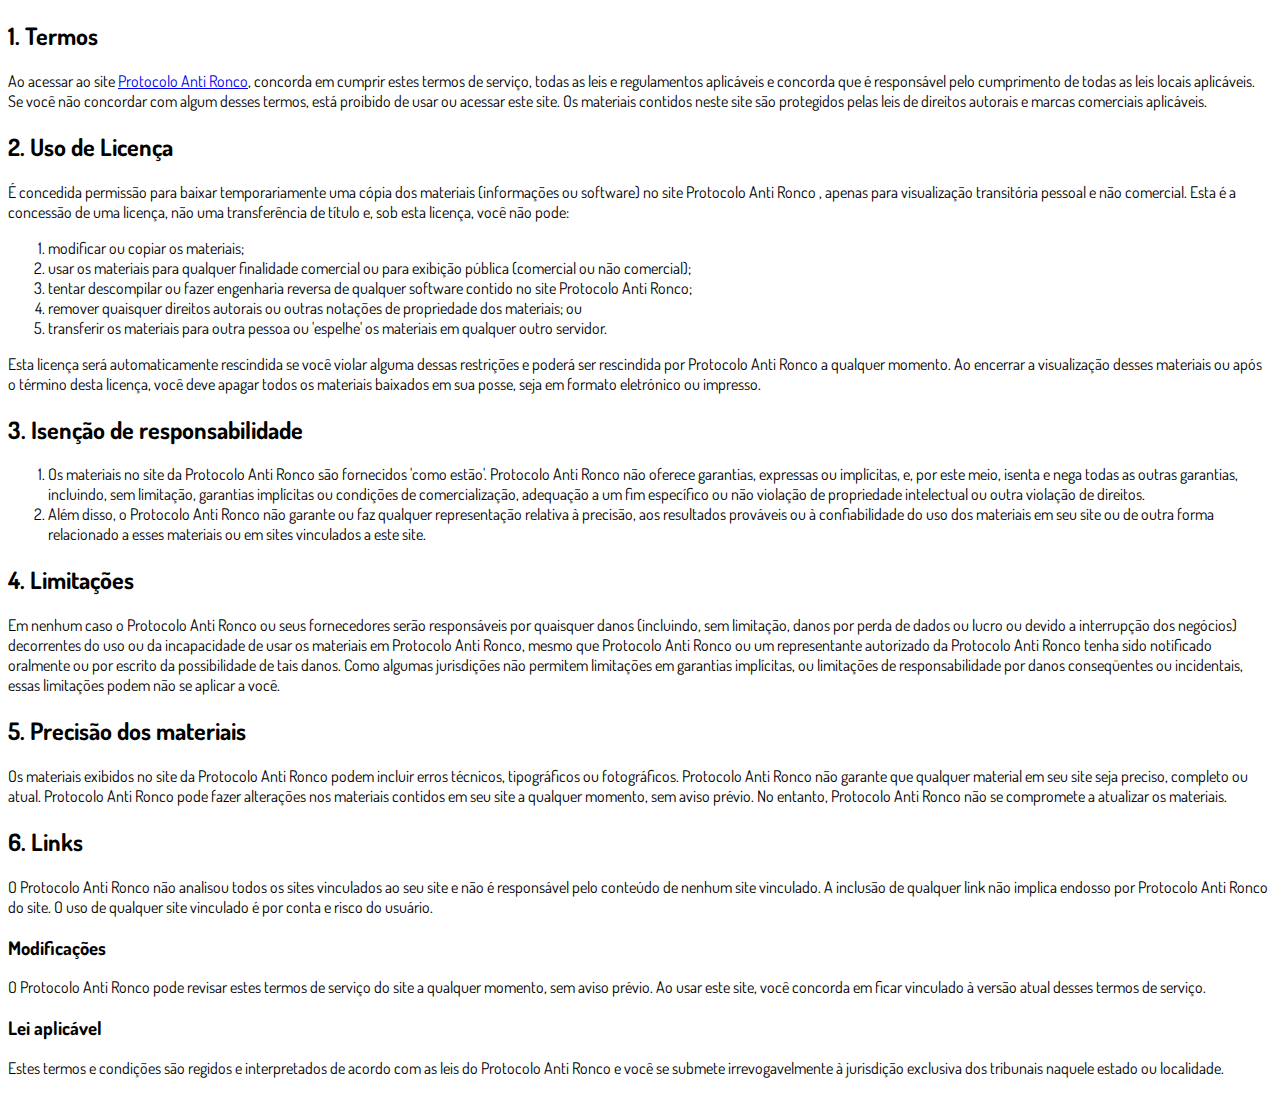
<file: termos.html>
<!DOCTYPE html>
<html lang="pt-br">
  <head>
    <meta charset="utf-8">
    <meta name="viewport" content="width=device-width, initial-scale=1, shrink-to-fit=no">

    <link rel="stylesheet" href="https://stackpath.bootstrapcdn.com/bootstrap/4.1.3/css/bootstrap.min.css" integrity="sha384-MCw98/SFnGE8fJT3GXwEOngsV7Zt27NXFoaoApmYm81iuXoPkFOJwJ8ERdknLPMO" crossorigin="anonymous">

    <link rel="preconnect" href="https://fonts.googleapis.com">
    <link rel="preconnect" href="https://fonts.gstatic.com" crossorigin>
    <link href="https://fonts.googleapis.com/css2?family=Dosis:wght@200;300;400;500;600;700;800&display=swap" rel="stylesheet">
    
    <!-- Ícone da Página -->
    <link rel="shortcut icon" type="image/jpg" href="./assets/img/favicon.png">

    <!-- Título da Página -->
    <title>Termos de Uso | Protocolo Anti Ronco</title>
    
    <style type="text/css">
      body {
        font-family: 'Dosis', sans-serif;
      }
    </style>

  </head>
  <body>
    
    <div class="container py-5">
      <div class="row justify-content-center">
        <div class="col-lg-8">
          <h2>1. Termos</h2>            <p>Ao acessar ao site <a href='#'>Protocolo Anti Ronco</a>, concorda em cumprir estes termos de serviço, todas as leis e regulamentos aplicáveis ​​e concorda que é responsável pelo cumprimento de todas as leis locais aplicáveis. Se você não concordar com algum                desses termos, está proibido de usar ou acessar este site. Os materiais contidos neste site são protegidos pelas leis de direitos autorais e marcas comerciais aplicáveis.</p>            <h2>2. Uso de Licença</h2>            <p>É concedida permissão para baixar temporariamente uma cópia dos materiais (informações ou software) no site Protocolo Anti Ronco , apenas para visualização transitória pessoal e não comercial. Esta é a concessão de uma licença, não uma transferência de título e,                sob esta licença, você não pode: </p>            <ol>            <li>modificar ou copiar os materiais;  </li>            <li>usar os materiais para qualquer finalidade comercial ou para exibição pública (comercial ou não comercial);  </li>            <li>tentar descompilar ou fazer engenharia reversa de qualquer software contido no site Protocolo Anti Ronco;  </li>            <li>remover quaisquer direitos autorais ou outras notações de propriedade dos materiais; ou  </li>            <li>transferir os materiais para outra pessoa ou 'espelhe' os materiais em qualquer outro servidor.</li>            </ol>            <p>Esta licença será automaticamente rescindida se você violar alguma dessas restrições e poderá ser rescindida por Protocolo Anti Ronco a qualquer momento. Ao encerrar a visualização desses materiais ou após o término desta licença, você deve apagar todos os materiais                baixados em sua posse, seja em formato eletrónico ou impresso.</p>            <h2>3. Isenção de responsabilidade</h2>            <ol>            <li>Os materiais no site da Protocolo Anti Ronco são fornecidos 'como estão'. Protocolo Anti Ronco não oferece garantias, expressas ou implícitas, e, por este meio, isenta e nega todas as outras garantias, incluindo, sem limitação, garantias implícitas ou condições de comercialização,            adequação a um fim específico ou não violação de propriedade intelectual ou outra violação de direitos. </li>            <li>Além disso, o Protocolo Anti Ronco não garante ou faz qualquer representação relativa à precisão, aos resultados prováveis ​​ou à confiabilidade do uso dos            materiais em seu site ou de outra forma relacionado a esses materiais ou em sites vinculados a este site.</li>            </ol>            <h2>4. Limitações</h2>            <p>Em nenhum caso o Protocolo Anti Ronco ou seus fornecedores serão responsáveis ​​por quaisquer danos (incluindo, sem limitação, danos por perda de dados ou lucro ou devido a interrupção dos negócios) decorrentes do uso ou da incapacidade de usar os materiais em Protocolo Anti Ronco,                mesmo que Protocolo Anti Ronco ou um representante autorizado da Protocolo Anti Ronco tenha sido notificado oralmente ou por escrito da possibilidade de tais danos. Como algumas jurisdições não permitem limitações em garantias implícitas, ou limitações de responsabilidade                por danos conseqüentes ou incidentais, essas limitações podem não se aplicar a você.</p>            <h2>5. Precisão dos materiais</h2>            <p>Os materiais exibidos no site da Protocolo Anti Ronco podem incluir erros técnicos, tipográficos ou fotográficos. Protocolo Anti Ronco não garante que qualquer material em seu site seja preciso, completo ou atual. Protocolo Anti Ronco pode fazer alterações nos materiais contidos em seu                site a qualquer momento, sem aviso prévio. No entanto, Protocolo Anti Ronco não se compromete a atualizar os materiais.</p>            <h2>6. Links</h2>            <p>O Protocolo Anti Ronco não analisou todos os sites vinculados ao seu site e não é responsável pelo conteúdo de nenhum site vinculado. A inclusão de qualquer link não implica endosso por Protocolo Anti Ronco do site. O uso de qualquer site vinculado é por conta e risco do usuário.</p>            </p>            <h3>Modificações</h3>            <p>O Protocolo Anti Ronco pode revisar estes termos de serviço do site a qualquer momento, sem aviso prévio. Ao usar este site, você concorda em ficar vinculado à versão atual desses termos de serviço.</p>            <h3>Lei aplicável</h3>            <p>Estes termos e condições são regidos e interpretados de acordo com as leis do Protocolo Anti Ronco e você se submete irrevogavelmente à jurisdição exclusiva dos tribunais naquele estado ou localidade.</p>
        </div>
      </div>
    </div>

    <script src="https://code.jquery.com/jquery-3.3.1.slim.min.js" integrity="sha384-q8i/X+965DzO0rT7abK41JStQIAqVgRVzpbzo5smXKp4YfRvH+8abtTE1Pi6jizo" crossorigin="anonymous"></script>
    <script src="https://cdnjs.cloudflare.com/ajax/libs/popper.js/1.14.3/umd/popper.min.js" integrity="sha384-ZMP7rVo3mIykV+2+9J3UJ46jBk0WLaUAdn689aCwoqbBJiSnjAK/l8WvCWPIPm49" crossorigin="anonymous"></script>
    <script src="https://stackpath.bootstrapcdn.com/bootstrap/4.1.3/js/bootstrap.min.js" integrity="sha384-ChfqqxuZUCnJSK3+MXmPNIyE6ZbWh2IMqE241rYiqJxyMiZ6OW/JmZQ5stwEULTy" crossorigin="anonymous"></script>
  </body>
</html>
</file>
